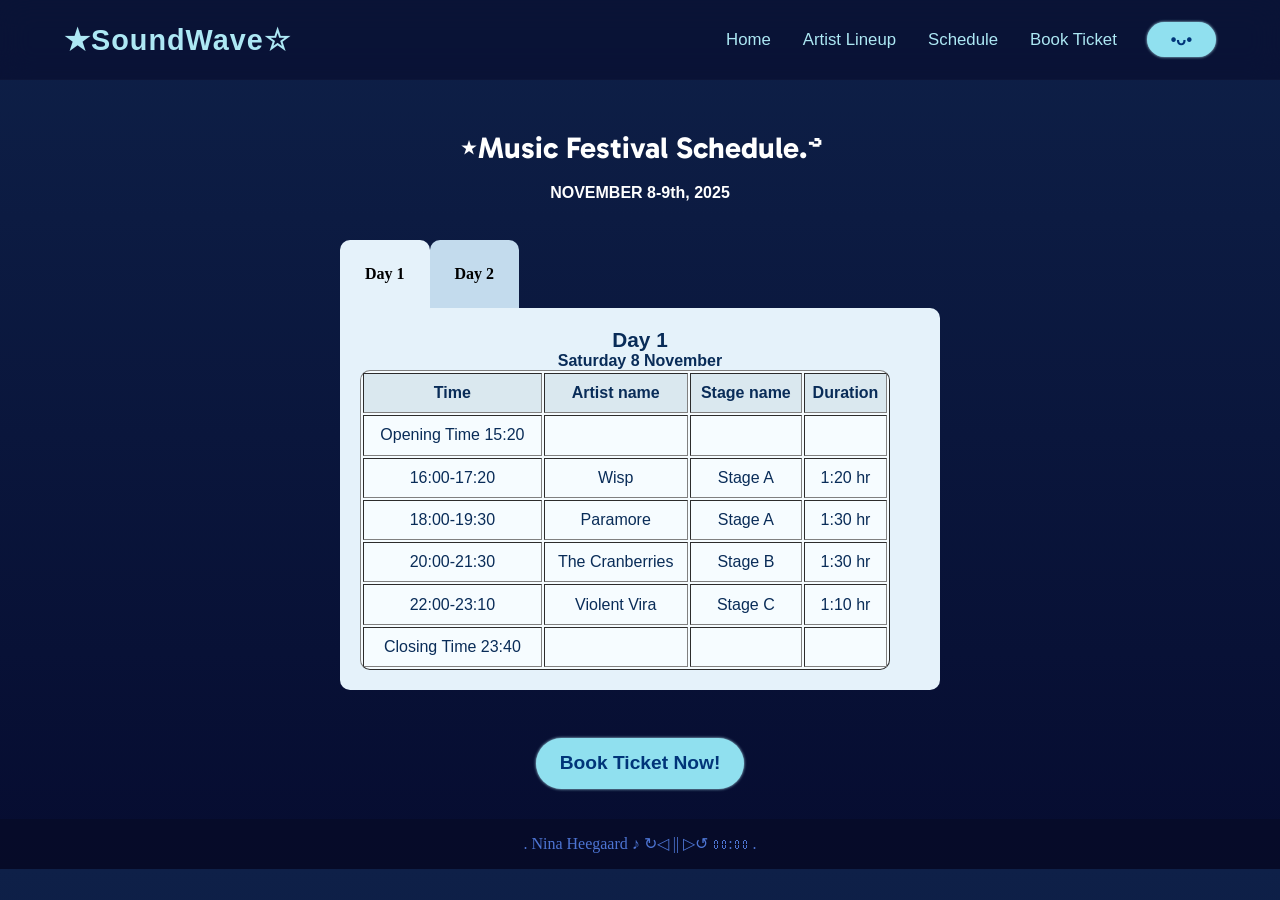
<file: MusicFestWebsite/schedule.html>
<!DOCTYPE html>

<html>
    <head>
        <title>Schedule</title>
        <link rel="stylesheet" href="style.css">

        <link href="https://fonts.googleapis.com/css2?family=Barrio&family=Comic+Relief:wght@400;700&family=Gabarito:wght@400..900&family=Germania+One&family=New+Rocker&family=Road+Rage&family=Rock+Salt&family=Rubik+Burned&family=Rubik+Dirt&family=Staatliches&display=swap" rel="stylesheet">
        <link href="https://fonts.googleapis.com/css2?family=Barrio&family=Comic+Relief:wght@400;700&family=Germania+One&family=New+Rocker&family=Road+Rage&family=Rock+Salt&family=Rubik+Burned&family=Rubik+Dirt&family=Staatliches&display=swap" rel="stylesheet">
    </head>

    <body style="font-family: Roboto, sans-serif; color: black;">

        <!--NAVBAR-->
        <header></header>
        <nav class="main-navbar">
            <div class="logo">★SoundWave☆</div>
            <ul class="nav-links">
                <li><a href="index.html">Home</a></li>
                <li><a href="lineup.html">Artist Lineup</a></li>
                <li><a href="schedule.html">Schedule</a></li>
                <li><a href="tickets.html">Book Ticket</a></li>
            </ul>
            <div class="btns">
                <button class="btn">•ᴗ•</button>
            </div>
        </nav>

        <!--TITLE-->
        <br>
        <h2 style="text-align: center; color: white; font-family: Gabarito, Comic Relief, sans-serif; font-size: 30px;">⋆Music Festival Schedule.࿔</h2>
        <br>
        <h4 style="text-align: center; color: white;">NOVEMBER 8-9th, 2025</h4>
        <br>

        <!---TABS CODE --->
        <!--filterable by day using tabs (tbe schedule is inside the tabs)-->
        <main class="schedule-tabs">
        
            <!--DAY 1-->
            <input type="radio" id="tabday1" name="schedule-tabs" checked="checked"> 
                <!--make sure the 'for' and 'id' are connected using tabfree-->
                <label for="tabday1">Day 1</label>
                    <div class="tab">

                        <!---TABLE SCHEDULE 1--->
                        <table border="1" style="border-radius: 10px; height: 300px; background-color: rgb(246, 252, 255); width: 530px;">  
                            <h2>Day 1</h2>
                            <h4>Saturday 8 November</h4>
                            <tr align="center" style="background-color: rgb(218, 232, 239);">
                                <th>Time</th>
                                <th>Artist name</th>
                                <th>Stage name</th>
                                <th>Duration</th>
                            </tr>
                            <tr>
                                <td>Opening Time 15:20</td>
                                <td></td>
                                <td></td>
                                <td></td>
                            </tr>
                            <tr align="center">
                                <td>16:00-17:20</td>
                                <td>Wisp</td>
                                <td>Stage A</td>
                                <td>1:20 hr</td>
                            </tr>
                            <tr align="center">
                                <td>18:00-19:30</td>
                                <td>Paramore</td>
                                <td>Stage A</td>
                                <td>1:30 hr</td>
                            </tr>
                            <tr align="center">
                                <td>20:00-21:30</td>
                                <td>The Cranberries</td>
                                <td>Stage B</td>
                                <td>1:30 hr</td>
                            </tr>
                            <tr align="center">
                                <td>22:00-23:10</td>
                                <td>Violent Vira</td>
                                <td>Stage C</td>
                                <td>1:10 hr</td>
                            </tr>
                            <tr>
                                <td>Closing Time 23:40</td>
                                <td></td>
                                <td></td>
                                <td></td>
                            </tr>
                        </table>

                    </div>
            
            <!--DAY 2-->
            <input type="radio" id="tabday2" name="schedule-tabs"> 
                <!--make sure the 'for' and 'id' are connected using tabfree-->
                <label for="tabday2">Day 2</label>
                    <div class="tab">
                        <!---TABLE SCHEDULE 2--->
                        <table border="1" style="border-radius: 10px; background-color: rgb(246, 252, 255); width: 530px; height: 300px;">
                            <h2>Day 2</h2>
                            <h4>Sunday 9 November</h4>
                            <tr align="center" style="background-color: rgb(218, 232, 239);">
                                <th>Time</th>
                                <th>Artist name</th>
                                <th>Stage name</th>
                                <th>Duration</th>
                            </tr>
                            <tr>
                                <td>Opening Time 16:20</td>
                                <td></td>
                                <td></td>
                                <td></td>
                            </tr>
                            <tr align="center">
                                <td>17:00-18:30</td>
                                <td>Halocene</td>
                                <td>Stage B</td>
                                <td>1:30 hr</td>
                            </tr>
                            <tr align="center">
                                <td>19:00-20:30</td>
                                <td>The Cranberries</td>
                                <td>Stage A</td>
                                <td>1:30 hr</td>
                            </tr>
                            <tr align="center">
                                <td>21:00-22:10</td>
                                <td>Violent Vira</td>
                                <td>Stage A</td>
                                <td>1:10 hr</td>
                            </tr>
                            <tr align="center">
                                <td>22:40-00:10</td>
                                <td>Deftones</td>
                                <td>Stage C</td>
                                <td>1:30 hr</td>
                            </tr>
                            <tr>
                                <td>Closing Time 00:40</td>
                                <td></td>
                                <td></td>
                                <td></td>
                            </tr>
                        </table>
                    </div>
        </main>


        <!--TICKET BUTTON-->
        <br>
        <div class="ticket-center">
            <a href="tickets.html" title="Book Tickets Now!">
                <button class="btn" style="padding: 0.9rem 1.5rem; font-size: larger; font-weight: 700; margin-bottom: 20px;">Book Ticket Now!</button>
            </a>
        </div>

        <!--FOOTER-->
        <footer style="font-family: consolas;">. Nina Heegaard ♪ ↻◁ || ▷↺ ⩇⩇:⩇⩇ .</footer>

    </body>
</html>
</file>
<file: MusicFestWebsite/style.css>
/* ------ BODY + MAIN ------ */
*{
    margin: 0;
    padding: 0;
    box-sizing: border-box;
}

body{
    font-family:"Poppins", sans-serif;
    background: linear-gradient(#0e2048,#060c30);
    color: white;
}

p{
    font-family:'Trebuchet MS', 'Lucida Sans Unicode', 'Lucida Grande', 'Lucida Sans', Arial, sans-serif
}

/*---HEADER---*/

/* ----- NAVBAR  ----- */
.main-navbar {
    width: 100%;
    height: 80px;
    padding: 1rem 5%;
    background: #080d2da4;
    border-bottom: 1px solid rgba(255, 255, 255, 0.01);
    backdrop-filter: blur(15px);
    margin-bottom: 2rem;

    /*makes everything straight yk yk                                                                                    the login button is now next to contact us*/
    display:flex;
    align-items:center;
    justify-content: flex-end;
}
 
.logo{
    font-size: 1.8rem;
    font-weight: 700;
    color: #ADE8F4;
    letter-spacing: 1px;
    margin-right: auto;

}

.nav-links{
    list-style: none;
    display: flex;
    gap: 2rem;

    /*makes space between login button and contact us */
    margin-right: 30px;
}

.nav-links li a{
    position: relative;
    font-size: 1.05rem;
    font-weight: 500;
    /*removes the underline */
    text-decoration: none;
    color: #ADE8F4;
    /*when hovering add smooth transition*/
    transition: 0.3s;
}

.nav-links li a:hover {
    color: #CAF0F8;
    text-shadow: 0 0 2px #CAF0F8;
}



/*-------INDEX.CSS FORM--------*/
h1{
    display: flex;
    justify-content: center;
    align-items: center;
    padding: 50px;
    border-radius: 10px;
    color:#ffffff;
    font-size: 3.5em;
    text-shadow: 5px 5px 10px rgb(24, 58, 109);
    text-align: center;
    -webkit-text-stroke: 1px #ffffff;
    
    background-image: url(/images/hyde.jpg);
    width: 300;
    height: 280px;
    background-repeat: no-repeat;
    background-position: center 80%;
    background-size: cover;
    margin: auto;
    border-radius: 15px;
}

.icons-area{
    display: flex;
    justify-content: center;
    text-align: center;
    gap: 5px;
    color:ghostwhite;
    font-family: "consolas", sans-serif;
}
/*--Box Container--*/
.container{
    display: flex;
    flex-direction: column;
    align-items: center;
    justify-content: space-around;
    padding: 0 5%;
    text-align: center;
}

.box{
    width: 80%;
    height: auto;
    margin: 15px auto;
    border-radius: 15px;

}

#box1{
    flex-grow: 1;
    background-color: #023E8A;
    padding: 10px 20px;

}

#box2{
    flex-grow:1;
    background-color: #023E8A;
    padding: 20px;
}

.artist-images{
    width: 100%;
    height: auto;
    display: flex;
    justify-content: space-evenly;
    align-items:center;  
    padding: 10px 0; 
    overflow-x:scroll;
}

.artist-images::-webkit-scrollbar {
    display: none;

}
.artist-images img{
    height: 100px;
    width: 100px;
    object-fit: cover;
    border-radius: 50%;
    margin: 2px;
    

}




/*-----LINEUP.CSS FORM-----*/
/*make the cards a flexcbox but in a column */
.container-lineup{
    display: flex;
    /*centers the card in the page and have spaces*/
    justify-content: center;
    flex-wrap: wrap; 
  
}

/*create cards*/
.card{
    background-color: #0a1c3e;
    color: rgb(193, 216, 237);
    width: 330px;
    height: auto;
    /*spaces BETWEEN the cards*/
    margin: 10px;
    border-radius: 15px;
    padding: 10px;

}

.card-image{

    background-color: aqua;
    height: 180px;
    margin: 5px 5px 10px 5px;
    background-size: cover;
    border-radius: 15px;
    background-position: center;
}
/*images*/
.Artist-1 {
    background-image: url("/images/VV.webp");
}
.Artist-2 {
    background-image: url("/images/Paramore.webp");
}
.Artist-3 {
    background-image: url("/images/Cranberries.jpg");
}
.Artist-4 {
    background-image: url("/images/deftones.jpg");
}
.Artist-5 {
    background-image: url("/images/haloscene.jpg");
}
.Artist-6 {
    background-image: url("/images/wisp.jpg");
}

.card:hover{
    background-color: rgb(25, 57, 114);
    color: rgb(247, 249, 255);
    cursor: pointer;
    transform: scale(1.01);
    transition: all 0.3s ease;
    
}


/*-----SCHEDULE.CSS FORM----*/
.schedule-tabs{
    display: flex;
    flex-wrap: wrap;
    max-width: 600px;
    margin: 20px auto;
    padding: 25x;

}

.schedule-tabs input[type="radio"] {
    display: none;
}

.schedule-tabs label{
    padding: 25px;
    background-color:rgb(195, 219, 237);
    font-weight: bold;
    border-radius: 10px 10px 0 0;
}

.schedule-tabs .tab{
    color: #092c58;
    font-family: "consolas", sans-serif;
    font-weight: large;
    width: 100%;
    padding: 20px;
    background: rgb(229, 242, 250);
    order: 1; 
    display: none;
    border-radius: 0 10px 10px 10px;
}

.schedule-tabs .tab h2{
    font-size: 1.3em;
}

.schedule-tabs input[type="radio"]:checked + label + .tab{
    display: block;
}

.schedule-tabs input[type="radio"]:checked + label{
    background-color: rgb(229, 242, 250);
    
}


/*-----TICKET.CSS FORM------*/

.container-contact{
    display: flex;
    flex-wrap: wrap;
    justify-content: center;

}

.card-contact{
    backdrop-filter: blur(10px);
    color: rgb(206, 227, 245);
    width: auto;
    height: auto;
    /*spaces BETWEEN the cards*/
    margin: 10px;
    border-radius: 15px;
    padding: 10px;
}

div{
    text-align: center;
}

label{
    font-family: "consolas", "sans-serif";
}

.terms-condition{
    max-width: 500px;
    display: flex;
    margin: 0 auto;
    text-align: justify;
    padding: 20px;
    background-color: #364e8790;
    border-radius: 20px;
    
}

/*--Carousel Code--*/
.carousel {
    margin: 15px auto;
    width: 90%;
    border: 5px solid transparent;
    border-radius: 30px;
    display: flex;
    overflow-x: auto;

}

.carousel::-webkit-scrollbar {
    display: none;
    /* removes scrollbar */
}

.group{
    display: flex;
    align-items: center;
    justify-content: center;
    gap: 1em;
    /*the animation is in the group cuz it has to be in the group not ovcerlofw stuff */
    animation: spin 30s infinite linear;
    padding-right: 1em;
}

.card-carousel {
    flex: 0 0 5em;
    height: 5em;
    padding: 1em;
    font-size: 3rem;
    border-radius: 30px;
    text-align: center;
    align-content: center;
    background-size: cover;
}

.Art-1{
    background-image: url(/images/deft2.jpg);
    background-position: center;
}
.Art-2{
    background-image: url(/images/halo1.jpg);
    background-position: center;
}
.Art-3{
    background-image: url(/images/wis1.jpg);
    background-position: center;
}
.Art-4{
    background-image: url(/images/vira2.jpg);
    background-position: center;
}
.Art-5{
    background-image: url(/images/para1.jpg);
    background-position: center;
}
.Art-6{
    background-image: url(/images/cran2.jpg);
}





@keyframes spin{
    from {translate: 0;}
    to {translate: -100%;}
}

/*----------------------------------*/
/*----- BUTTONS ------*/
.btns {
    display: flex;
}

.btn {
    padding: 0.5rem 1.5rem;
    border-radius: 30px;
    font-weight: 600;
    font-size: 1rem;
    background: #90E0EF;
    color: #013579;
    box-shadow: 0 0 3px #ADE8F4;
    border: none;
    cursor: pointer;
    transition: 0.3s;
}

.btn:hover {
    background: #adf4f3;
    box-shadow: 0 0 10px #9f51e4;
}

/*---- TICKET BUTTON ------- */
.ticket-center{
    justify-content: center;
    margin:10px 0;
    display: flex;
}

/*------- FOOTER ------*/
footer{
    background-color: #060b26bd;
    text-align: center;
    min-height: 50px;
    padding: 15px 0;
    color: #5c8bf7d3;
}
</file>
